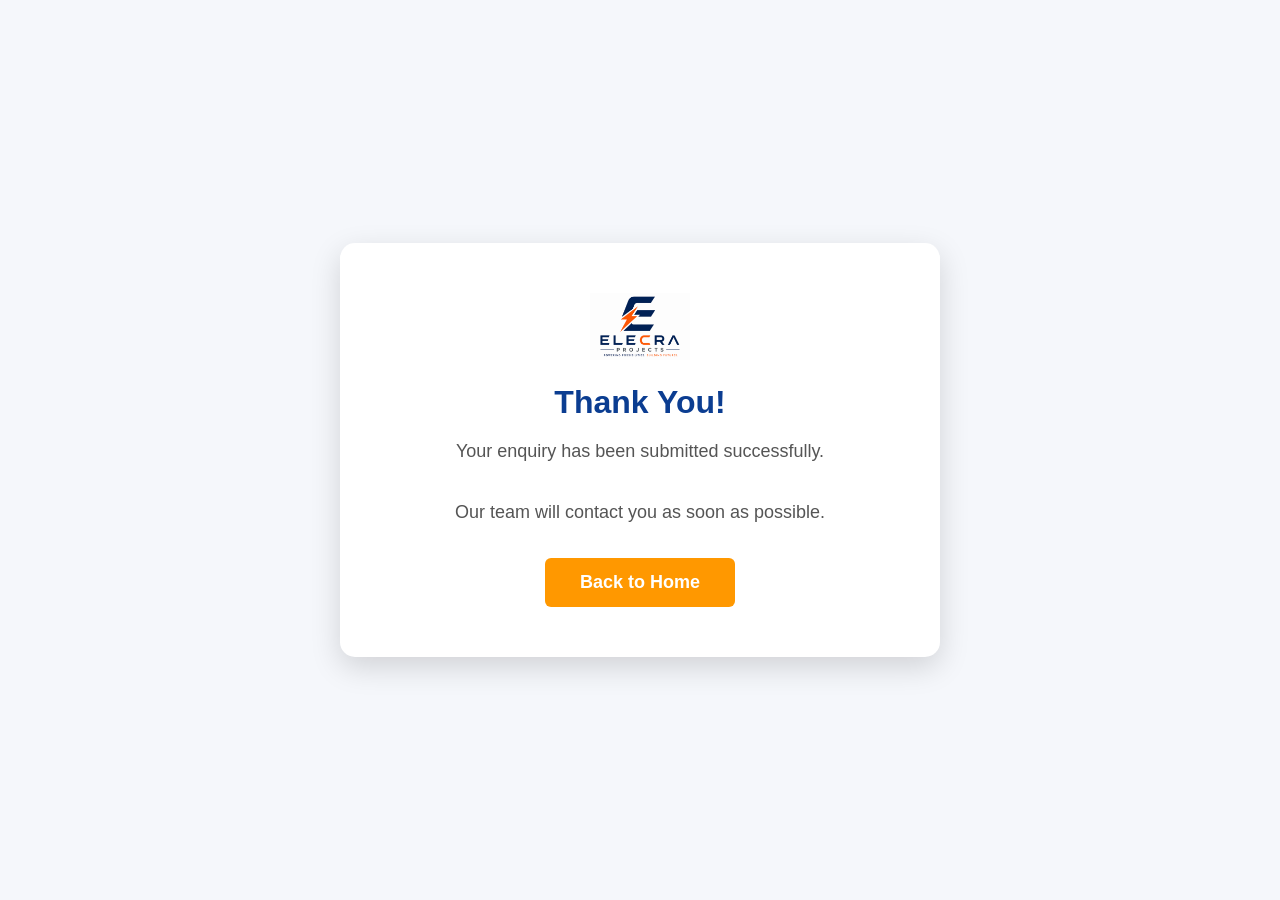
<file: thankyou.html>
<!DOCTYPE html>
<html lang="en">

<head>
    <meta charset="UTF-8">
    <meta name="viewport" content="width=device-width, initial-scale=1.0">
    <title>Thank You | Elecra Projects</title>

    <style>
        *{
            margin:0;
            padding:0;
            box-sizing:border-box;
            font-family:Arial,sans-serif;
        }

        body{
            background:#f5f7fb;
            display:flex;
            justify-content:center;
            align-items:center;
            height:100vh;
        }

        .box{
            background:#fff;
            width:600px;
            max-width:90%;
            padding:50px;
            border-radius:15px;
            text-align:center;
            box-shadow:0 10px 30px rgba(0,0,0,.15);
        }

        img{
            width:100px;
            margin-bottom:20px;
        }

        h1{
            color:#0B3D91;
            margin-bottom:15px;
        }

        p{
            color:#555;
            font-size:18px;
            line-height:1.7;
            margin-bottom:30px;
        }

        a{
            display:inline-block;
            padding:14px 35px;
            background:#ff9800;
            color:#fff;
            text-decoration:none;
            border-radius:6px;
            font-size:18px;
            font-weight:bold;
        }

        a:hover{
            background:#0B3D91;
        }
    </style>

</head>

<body>

<div class="box">

    <img src="images/logo.png" alt="Elecra Projects">

    <h1>Thank You!</h1>

    <p>
        Your enquiry has been submitted successfully.<br><br>
        Our team will contact you as soon as possible.
    </p>

    <a href="index.html">Back to Home</a>

</div>

</body>
</html>
</file>
